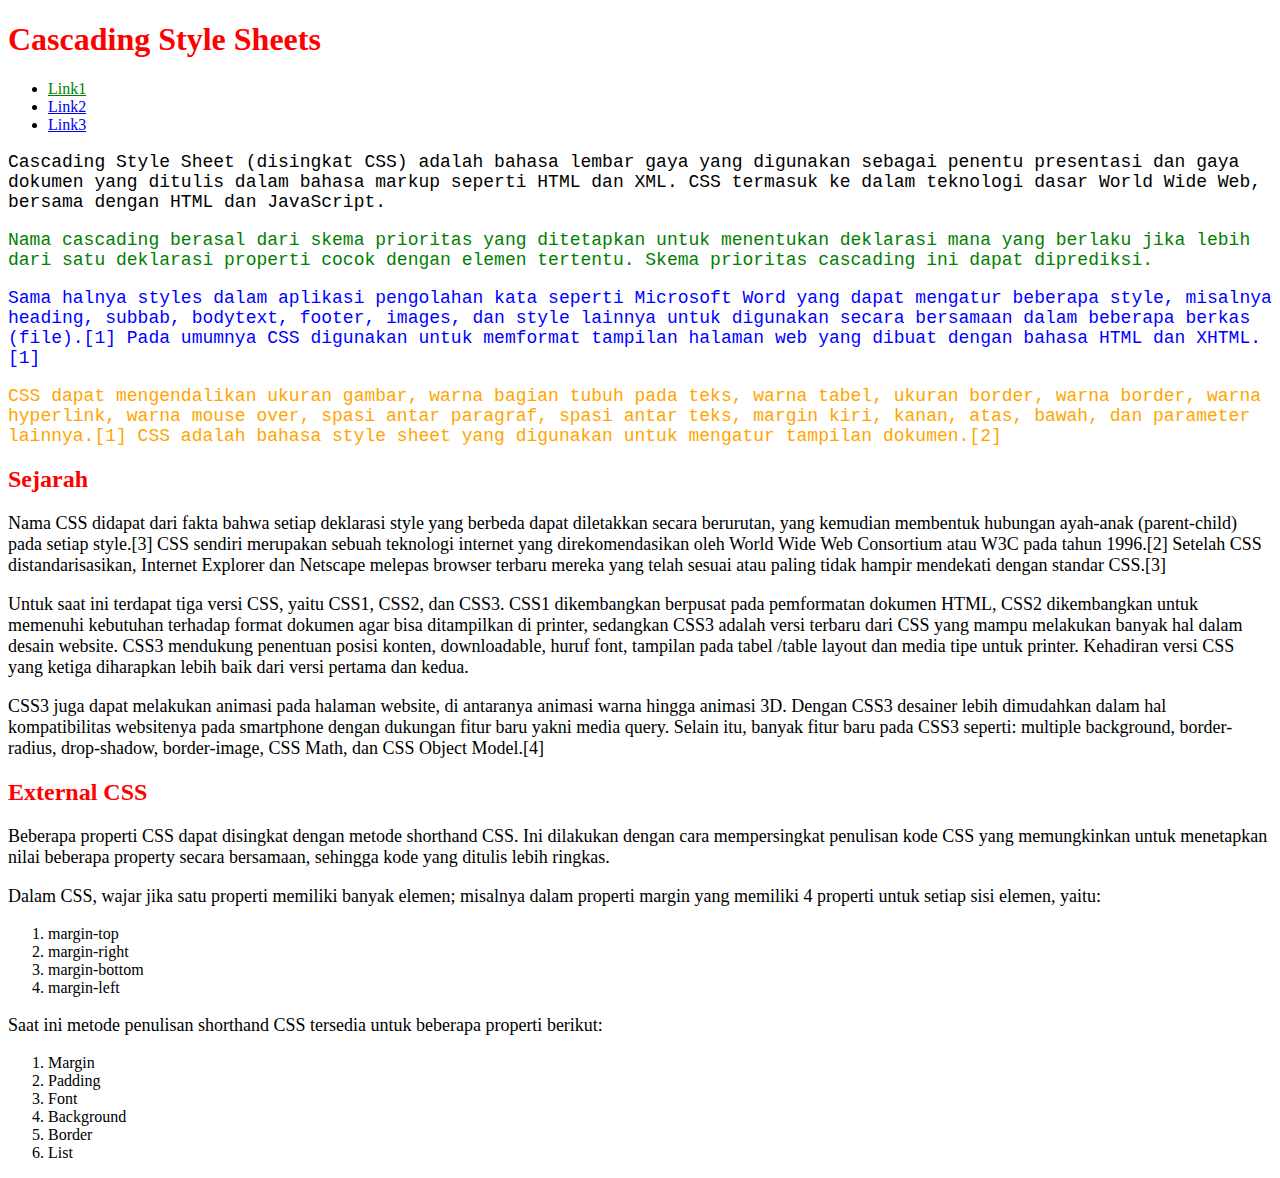
<file: css/index.html>
<!DOCTYPE html>
<html lang="en">
<head>
    <meta charset="UTF-8">
    <meta name="viewport" content="width=device-width, initial-scale=1.0">
    <title>CSS Styling</title>
    <link rel="stylesheet" href="app.css">
</head>
<body>
    <!-- <img src="https://encrypted-tbn0.gstatic.com/images?q=tbn:ANd9GcRNeXS0n0KigMKrV5nuBQNxAdTR_6Xq6ifIvgT-BrKYnK931cnL8rKpv8mV0aTYwSKXOQ&usqp=CAU" alt="logo"> -->
    <h1>Cascading Style Sheets</h1>
    <ul>
        <li><a href="#" class="ijo">Link1</a></li>
        <li><a href="#">Link2</a></li>
        <li><a href="#">Link3</a></li>
    </ul>
    <div>
        <p class="red">
            Cascading Style Sheet (disingkat CSS) adalah bahasa lembar gaya yang digunakan sebagai   
            penentu presentasi dan gaya dokumen yang ditulis dalam bahasa markup seperti HTML dan XML. CSS termasuk ke dalam teknologi dasar World Wide Web, bersama dengan HTML dan JavaScript.
        </p>
    </div>
    <div>

        <p class="ijo">
            Nama cascading berasal dari skema prioritas yang ditetapkan untuk menentukan deklarasi mana yang berlaku jika lebih dari satu deklarasi properti cocok dengan elemen tertentu. Skema prioritas cascading ini dapat diprediksi.
        </p>  
    </div>
    <div>

        <p class="biru">
            Sama halnya styles dalam aplikasi pengolahan kata seperti Microsoft Word yang dapat mengatur beberapa style, misalnya heading, subbab, bodytext, footer, images, dan style lainnya untuk digunakan secara bersamaan dalam beberapa berkas (file).[1] Pada umumnya CSS digunakan untuk memformat tampilan halaman web yang dibuat dengan bahasa HTML dan XHTML.[1]
        </p>    
        <p class="orange">
            CSS dapat mengendalikan ukuran gambar, warna bagian tubuh pada teks, warna tabel, ukuran border, warna border, warna hyperlink, warna mouse over, spasi antar paragraf, spasi antar teks, margin kiri, kanan, atas, bawah, dan parameter lainnya.[1] CSS adalah bahasa style sheet yang digunakan untuk mengatur tampilan dokumen.[2]
        </p>
    </div>
            
        <h2>Sejarah</h2>
        <p>
            Nama CSS didapat dari fakta bahwa setiap deklarasi style yang berbeda dapat diletakkan secara berurutan, yang kemudian membentuk hubungan ayah-anak (parent-child) pada setiap style.[3] CSS sendiri merupakan sebuah teknologi internet yang direkomendasikan oleh World Wide Web Consortium atau W3C pada tahun 1996.[2] Setelah CSS distandarisasikan, Internet Explorer dan Netscape melepas browser terbaru mereka yang telah sesuai atau paling tidak hampir mendekati dengan standar CSS.[3]
        </p>
        <p>
            Untuk saat ini terdapat tiga versi CSS, yaitu CSS1, CSS2, dan CSS3. CSS1 dikembangkan berpusat pada pemformatan dokumen HTML, CSS2 dikembangkan untuk memenuhi kebutuhan terhadap format dokumen agar bisa ditampilkan di printer, sedangkan CSS3 adalah versi terbaru dari CSS yang mampu melakukan banyak hal dalam desain website. CSS3 mendukung penentuan posisi konten, downloadable, huruf font, tampilan pada tabel /table layout dan media tipe untuk printer. Kehadiran versi CSS yang ketiga diharapkan lebih baik dari versi pertama dan kedua.
        </p> 
        <p>
            CSS3 juga dapat melakukan animasi pada halaman website, di antaranya animasi warna hingga animasi 3D. Dengan CSS3 desainer lebih dimudahkan dalam hal kompatibilitas websitenya pada smartphone dengan dukungan fitur baru yakni media query. Selain itu, banyak fitur baru pada CSS3 seperti: multiple background, border-radius, drop-shadow, border-image, CSS Math, dan CSS Object Model.[4] 
        </p>
        
        <h2>External CSS</h2>
        <p>
            Beberapa properti CSS dapat disingkat dengan metode shorthand CSS. Ini dilakukan dengan cara mempersingkat penulisan kode CSS yang memungkinkan untuk menetapkan nilai beberapa property secara bersamaan, sehingga kode yang ditulis lebih ringkas.
        </p>
            

        <p>
            Dalam CSS, wajar jika satu properti memiliki banyak elemen; misalnya dalam properti margin yang memiliki 4 properti untuk setiap sisi elemen, yaitu:
        </p>
            
        <ol>
            <li>margin-top</li>
            <li>margin-right</li>
            <li>margin-bottom</li>
            <li>margin-left</li>
        </ol>
        
        <p>
        Saat ini metode penulisan shorthand CSS tersedia untuk beberapa properti berikut:
        </p>
        <ol>
            <li>Margin</li>
            <li>Padding</li>
            <li>Font</li>
            <li>Background</li>
            <li>Border</li>
            <li>List</li>
        </ol>
</body>
</html>
</file>
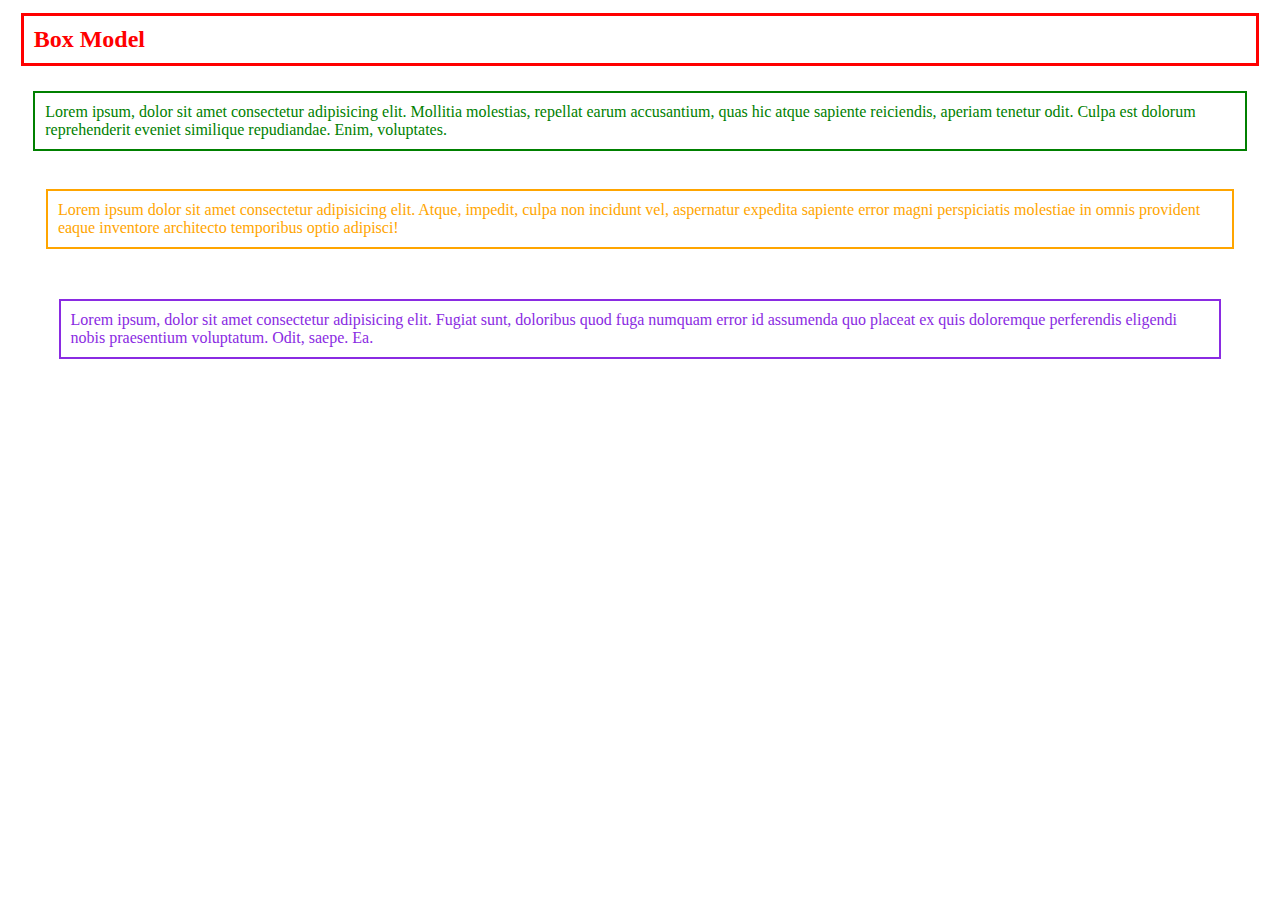
<file: css/box.html>
<!DOCTYPE html>
<html lang="en">
<head>
    <meta charset="UTF-8">
    <meta name="viewport" content="width=device-width, initial-scale=1.0">
    <title>BoxModel</title>
    <link rel="stylesheet" href="box.css">
</head>
<body>
    <div>

        <h2>Box Model</h2>
    </div>
    <div>
        <p class="a">Lorem ipsum, dolor sit amet consectetur adipisicing elit. Mollitia molestias, repellat earum accusantium, quas hic atque sapiente reiciendis, aperiam tenetur odit. Culpa est dolorum reprehenderit eveniet similique repudiandae. Enim, voluptates.</p>
    </div>
    <div>
        <p class="b">Lorem ipsum dolor sit amet consectetur adipisicing elit. Atque, impedit, culpa non incidunt vel, aspernatur expedita sapiente error magni perspiciatis molestiae in omnis provident eaque inventore architecto temporibus optio adipisci!</p>
    </div>
    <div>
        <p class="c">Lorem ipsum, dolor sit amet consectetur adipisicing elit. Fugiat sunt, doloribus quod fuga numquam error id assumenda quo placeat ex quis doloremque perferendis eligendi nobis praesentium voluptatum. Odit, saepe. Ea.</p>
    </div>
</body>
</html>
</file>
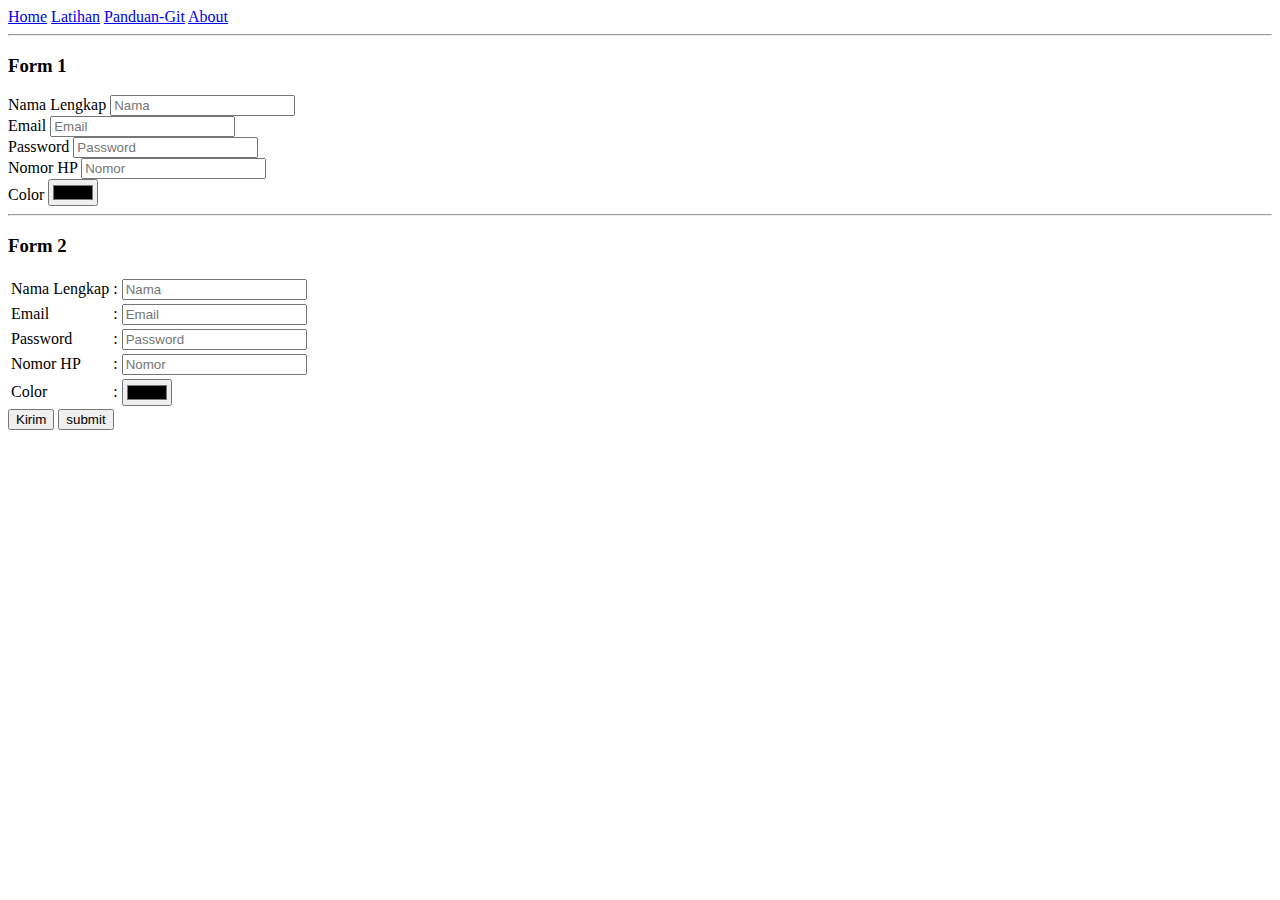
<file: HTML/form.html>
<!DOCTYPE html>
<html lang="en">
<head>
    <meta charset="UTF-8">
    <meta name="viewport" content="width=device-width, initial-scale=1.0">
    <title>Contoh Form</title>
</head>
<body>
    <nav>
        <span><a href="index.html">Home</a></span>
        <span><a href="halamancontoh.html">Latihan</a></span>
        <span><a href="panduan-git.html">Panduan-Git</a></span>
        <span><a href="profilepage.html">About</a></span>
    </nav>
    <hr>
    <h3>Form 1</h3>
    <form action="#" method="post">
        <div>
            <label for="nama">Nama Lengkap</label>
            <input type="text" placeholder="Nama" id="nama">
        </div>
        
        <div>
            <label for="email">Email</label>
            <input type="email" placeholder="Email" id="email">
        </div>
        
        <div>
            <label for="password">Password</label>
            <input type="password" placeholder="Password" id="password">
        </div>
        
        <div>
            <label for="Nomor">Nomor HP</label>
            <input type="number" placeholder="Nomor" id="Nomor">
        </div>
        
        <div>
            <label for="color">Color</label>
            <input type="color" placeholder="Color" id="color">
        </div>
    </form>
    <hr>
    <h3>Form 2</h3>
    <form action=""></form>
    <form action="halamancontoh.html" method="post">
        <table>
            <div>
                <tr>
                    <td><label for="nama">Nama Lengkap</label></td>             
                    <td>:</td>             
                    <td><input type="text" placeholder="Nama" id="nama"></td>                                    
                </tr>
            </div>
            
            <div>
                <tr>
                    <td><label for="email">Email</label></td>
                    <td>:</td>
                    <td><input type="email" placeholder="Email" id="email"></td>                
                </tr>
            </div>
        <div>
            <tr>
                <td><label for="password">Password</label></td>
                <td>:</td>
                <td><input type="password" placeholder="Password" id="password"></td>
            </tr>
        </div>
        <div>
            <tr>
                <td><label for="Nomor">Nomor HP</label></td>
                <td>:</td>
                <td><input type="number" placeholder="Nomor" id="Nomor"></td>
            </tr>
 
        </div>
        <div>
            <tr>
                <td><label for="color">Color</label></td>
                <td>:</td>
                <td><input type="color" placeholder="Color" id="color"></td>
            </tr>
        </div>
        </table>
        <button>Kirim</button>
        <input type="button" value="submit">   
    </form>
    
</body>
</html>
</file>
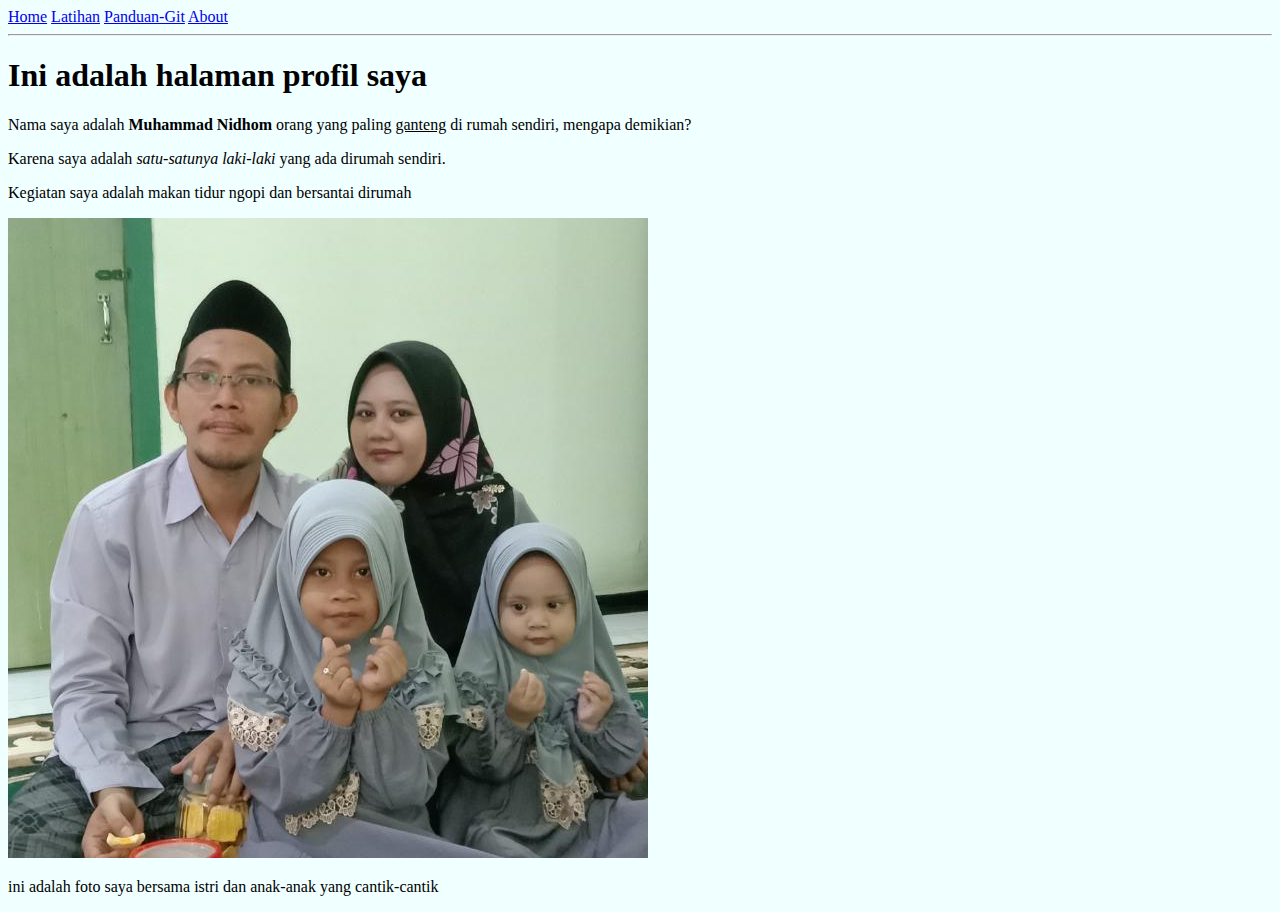
<file: HTML/profilepage.html>
<!DOCTYPE html>
<html lang="en">
<head>
    <meta charset="UTF-8">
    <meta name="viewport" content="width=device-width, initial-scale=1.0">
    <title>PROFILE</title>
    <link rel="stylesheet" href="app.css">
</head>
<body>
    <nav>
        <span><a href="index.html">Home</a></span>
        <span><a href="halamancontoh.html">Latihan</a></span>
        <span><a href="panduan-git.html">Panduan-Git</a></span>
        <span><a href="profilepage.html">About</a></span>
    </nav>
    <hr>
    <h1>Ini adalah halaman profil saya</h1>
    <p>Nama saya adalah <b>Muhammad Nidhom</b> orang yang paling <u>ganteng</u> di rumah sendiri, mengapa demikian?</p>
    <p>
        Karena saya adalah <i>satu-satunya laki-laki</i> yang ada dirumah sendiri. 
    </p>
    <p>
        Kegiatan saya adalah makan tidur ngopi dan bersantai dirumah

    </p>

    <img src="fotoistri.png" alt="fotoistri">
    <p>ini adalah foto saya bersama istri dan anak-anak yang cantik-cantik</p>
    
</body>
</html>
</file>
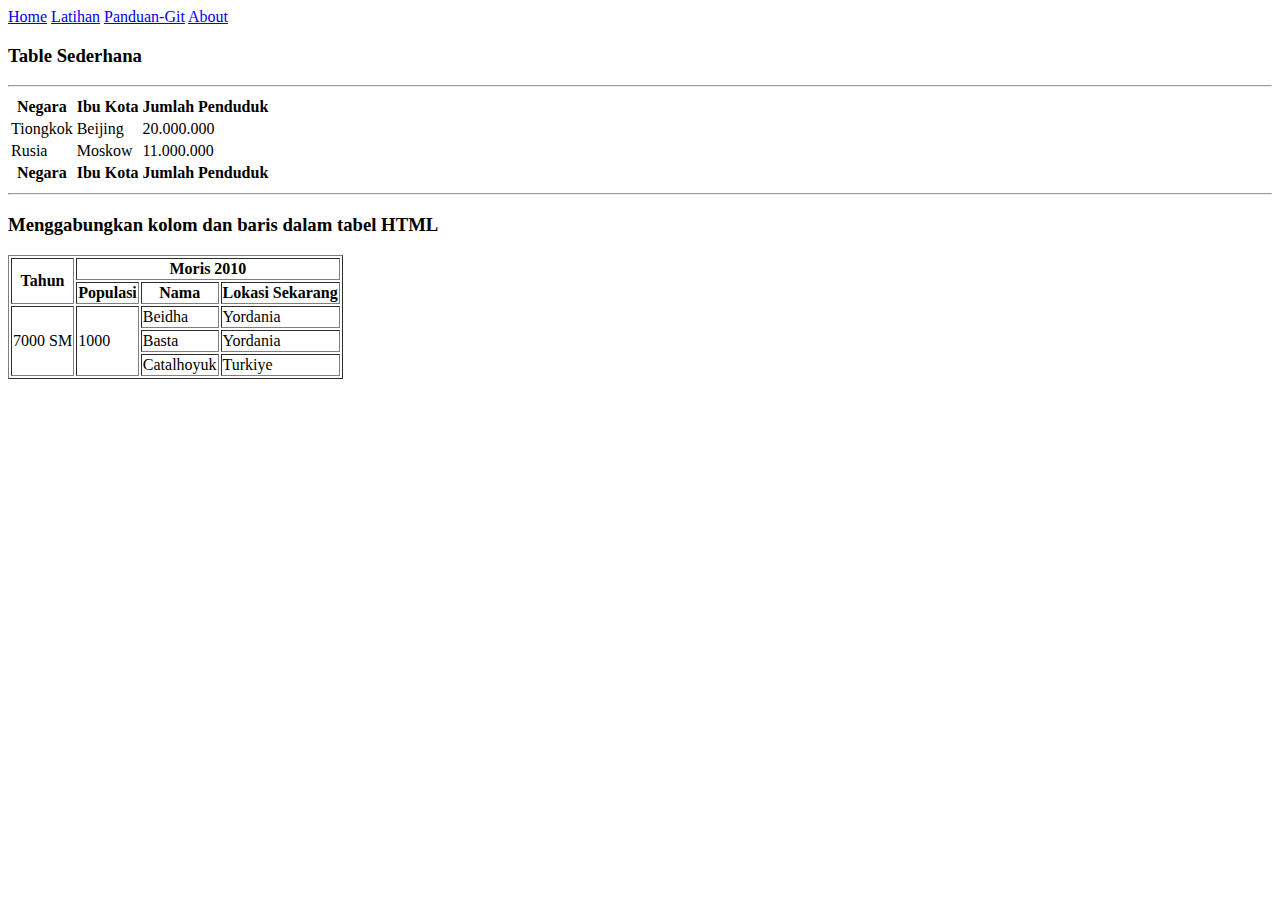
<file: HTML/table.html>
<!DOCTYPE html>
<html lang="en">
<head>
    <meta charset="UTF-8">
    <meta name="viewport" content="width=device-width, initial-scale=1.0">
    <title>Konten Table</title>
</head>
<body>
    <nav>
        <span><a href="index.html">Home</a></span>
        <span><a href="halamancontoh.html">Latihan</a></span>
        <span><a href="panduan-git.html">Panduan-Git</a></span>
        <span><a href="profilepage.html">About</a></span>
    </nav>
    <h3>Table Sederhana</h3>
    <hr>
    <table>
        <thead>
            <tr>
                <th>Negara</th>
                <th>Ibu Kota</th>
                <th>Jumlah Penduduk</th>
            </tr>
        </thead>
        <tbody>
            <tr>
                <td>Tiongkok</td>
                <td>Beijing</td>
                <td>20.000.000</td>
            </tr>
        
            <tr>
                <td>Rusia</td>
                <td>Moskow</td>
                <td>11.000.000</td>
            </tr>
        </tbody>

        <tfoot>
            <tr>
                <th>Negara</th>
                <th>Ibu Kota</th>
                <th>Jumlah Penduduk</th>
            </tr>
        </tfoot>
        
    </table>
    <hr>
    <section>
        <h3>Menggabungkan kolom dan baris dalam tabel HTML</h3>
        <table border="1">
            <thead>
                <tr>
                    <th rowspan="2">Tahun</th>
                    <th colspan="3">Moris 2010</th>
                </tr>
                <tr>
                    <th>Populasi</th>
                    <th>Nama</th>
                    <th>Lokasi Sekarang</th>
                </tr>
            </thead>
            <tbody>
                <tr>
                    <td rowspan="3">7000 SM</td>
                    <td rowspan="3">1000</td>
                    <td>Beidha</td>
                    <td>Yordania</td>
                </tr>
                <tr>
                    <td>Basta</td>
                    <td>Yordania</td>
                </tr>
                <tr>
                    <td>Catalhoyuk</td>
                    <td>Turkiye</td>
                </tr>
            </tbody>
        </table>
    </section>
    
</body>
</html>
</file>
<file: css/app.css>
body {
    background-image: url(https://images.unsplash.com/photo-1567016376408-0226e4d0c1ea?q=80&w=1374&auto=format&fit=crop&ixlib=rb-4.0.3&ixid=M3wxMjA3fDB8MHxwaG90by1wYWdlfHx8fGVufDB8fHx8fA%3D%3D);
    background-size: cover;
}
h1, h2 {
    color: red;
}

p {
    color: black;
    font-size: large;
}

/* contoh untuk selector class */

.red:hover {
    color: red;
}
.ijo {
    color: green;
}
.biru {
    color: blue;
}
.orange {
    color: orange;
}

div p {
    font-family: 'Courier New', Courier, monospace;
}
</file>
<file: css/box.css>
h2 {
    color: red;
    border: 3px solid;
    padding: 10px;
    margin: 1%;
}
.a {
    color: green;
    border: 2px solid;
    padding: 10px;
    margin: 2%;
}
.b {
    color: orange;
    border: 2px solid ;
    padding: 10px;
    margin: 3%;
}
.c {
    color: blueviolet;
    border: 2px solid;
    padding: 10px;
    margin: 4%;
}
</file>
<file: HTML/app.css>
* {
    background-color: azure;
}
h1, p {
    text-align: justify;
}
nav, span {
    text-align: left;
    
}
</file>
